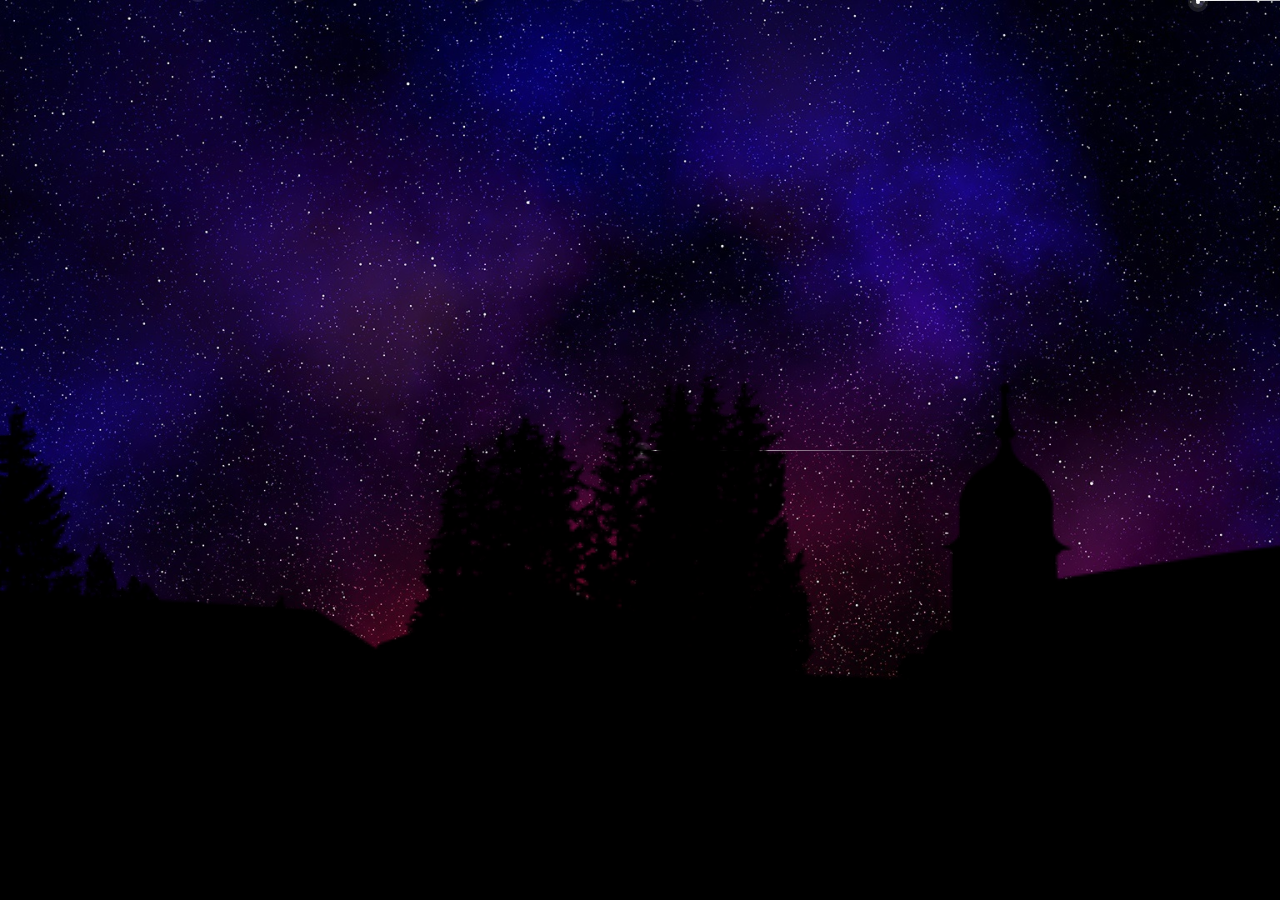
<file: Estrellas/home.html>
<!DOCTYPE html>
<html lang="en">
<head>
    <meta charset="UTF-8">
    <meta name="viewport" content="width=device-width, initial-scale=1.0">
    <title>Lluvia</title>
    <style>
        * {
            padding: 0;
            margin: 0;
            box-sizing: border-box;
        }

        body {
            width: 100%;
            height: 100vh;
            background: url(back.jpg);
            background-size: cover;
            background-position: center center;
            overflow: hidden;
        }

        .city {
            z-index: 4;
            width: 100%;
            height: 60vh;
            position: absolute;
            bottom: 0;
            right: 0;
            background: url(silueta.webp);
            background-position: center center;
            background-size: cover;
            background-repeat: no-repeat;
        }

        span {
            position: absolute;
            top: 50%;
            left: 50%;
            width: 4px;
            height: 4px;
            background: #fff;
            border-radius: 50%;
            box-shadow: 0 0 0 4px rgba(255, 255, 255, 0.1),
                        0 0 0 8px rgba(255, 255, 255, 0.1);
            animation: animate 3s linear infinite;
        }

        span::before {
            content: '';
            position: absolute;
            width: 300px;
            height: 1px;
            background: linear-gradient(90deg, #fff, transparent);
        }

        @keyframes animate {
            0% {
                transform: rotate(315deg) translateX(0);
                opacity: 1;
            }

            70% {
                opacity: 1;
            }

            100% {
                transform: rotate(315deg) translateX(-1000px);
                opacity: 0;
            }
        }

        span:nth-child(1) {
            top: 0;
            right: 0;
            left: initial;
            animation-duration: 2s;
        }

        span:nth-child(2) {
            top: 0;
            right: 80px;
            left: initial;
            animation-delay: 1s;
            animation-duration: 3s;
        }

        span:nth-child(3) {
            top: -10px;
            right: 580px;
            left: initial;
            animation-delay: .2s;
            animation-duration: 6s;
        }

        span:nth-child(4) {
            top: -10px;
            right: 980px;
            left: initial;
            animation-delay: 1s;
            animation-duration: 1.5s;
        }

        span:nth-child(5) {
            top: -10px;
            right: 1580px;
            left: initial;
            animation-duration: 8s;
        }

        span:nth-child(6) {
            top: -10px;
            right: 1080px;
            left: initial;
            animation-delay: 1.4s;
            animation-duration: 2s;
        }

        span:nth-child(7) {
            top: -10px;
            right: 1480px;
            left: initial;
            animation-delay: 2s;
            animation-duration: 4s;
        }

        span:nth-child(8) {
            top: -10px;
            right: 800px;
            left: initial;
            animation-duration: 2s;
        }

        span:nth-child(9) {
            top: -10px;
            right: 700px;
            left: initial;
            animation-duration: 6s;
        }

        span:nth-child(10) {
            top: -10px;
            right: 650px;
            left: initial;
            animation-delay: 3s;
            animation-duration: 2.5s;
        }
    </style>
</head>
<body>

    <div class="city"></div>
    <span></span>
    <span></span>
    <span></span>
    <span></span>
    <span></span>
    <span></span>
    <span></span>
    <span></span>
    <span></span>
    <span></span>
    
</body>
</html>
</file>
